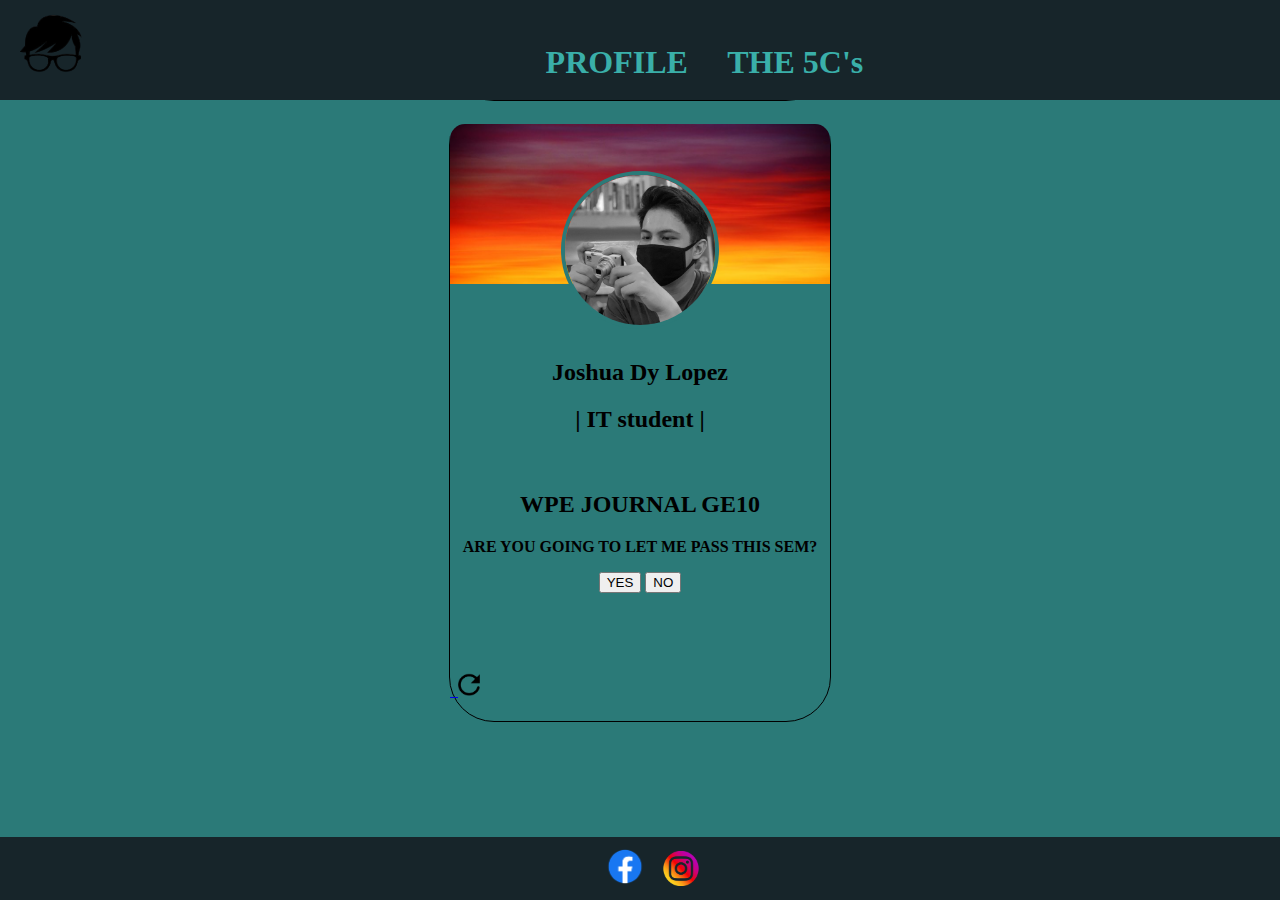
<file: index.html>
<!DOCTYPE html>
<html>
<head>
<title> Profile Website </title>
<link rel="stylesheet" href="style.css" />
<style>
body { 
margin:0px;
padding:0px;
background-color:#2B7A78;
}
h1 {
  height:100px;
  margin:0px;
  box-sizing: border-box;
  background-color: #17252A;
}

.logo {
float:left;
}

nav {
width:68%;
float:right;
}

nav ul {
list-style:none;


}

nav ul li {
display:inline-block;
}

nav ul li a{
text-decoration:none;
color:#3AAFA9;
font-weight:bold;
margin:0px;
line-height:60px;
}

.footer {
  position: fixed;
  left: 0;
  bottom: 0;
  width: 100%;
  background-color: #17252A;
  text-align: center;
  padding: 10px;
}
</style>

</script>
</head>
<body>
<h1>
<div id="grad1"></div>
<div class="logo"> <img src="photos\1.png" width="100px" height="auto"/></div>

<nav>
<ul>
<li><a href="index.html">&nbsp&nbsp&nbsp&nbsp&nbsp&nbsp&nbsp&nbsp&nbsp&nbsp&nbsp PROFILE &nbsp;</a></li>

<li><a href="the5.html">&nbsp; THE 5C's &nbsp;</a></li>
</ul>
</nav>

</h1>

<div class="wrapper">
<div class="cover">
	<img src="photos\cover.jpg">
</div>
<div class="id-sectio">
	<div class="circle">
		<img src="photos\logo.jpg" class="logo">
	</div>
	</div>
	<div class="id">
	<h2> Joshua Dy Lopez</h2>
	<h2>| IT student |</h2>
	
	<br>
	<h2> WPE JOURNAL GE10</h2>
			<p id="question"><b>ARE YOU GOING TO LET ME PASS THIS SEM? </b></p>
			<button class="btn" id="yes"> YES </button>
			<button class="btn" id="no"> NO </button>
		
		</div>
		<a href="index2.html"> &nbsp <img src="photos\refresh.png" width="22px"	></a>
	</div>


<div class="footer">
<a href="https://www.facebook.com/go.home.cook.rice"><img src="photos\fb.png" width="62px" class="center"></a><a href="https://www.instagram.com/chabbypanda/"><img src="photos\insta.png" width="50px" class="center"></a>
</div>
</body>
<script>
	const noBtn = document.getElementById('no');
	const yesBtn = document.getElementById('yes');
	const ques = document.getElementById('question');
	noBtn.addEventListener("click", ()=>{
		let rand = Math.floor(Math.random() * (500-100) + 1);
		let rand2 = Math.floor(Math.random() * (300-100) + 1);
		noBtn.style.transform="translate("+rand+"px,"+rand2+"px)";
		});
		yesBtn.addEventListener("click",()=>{
			ques.innerHTML = "YAY! THANK YOU MA'AM!"
			})
</script>
	
</html>
</file>
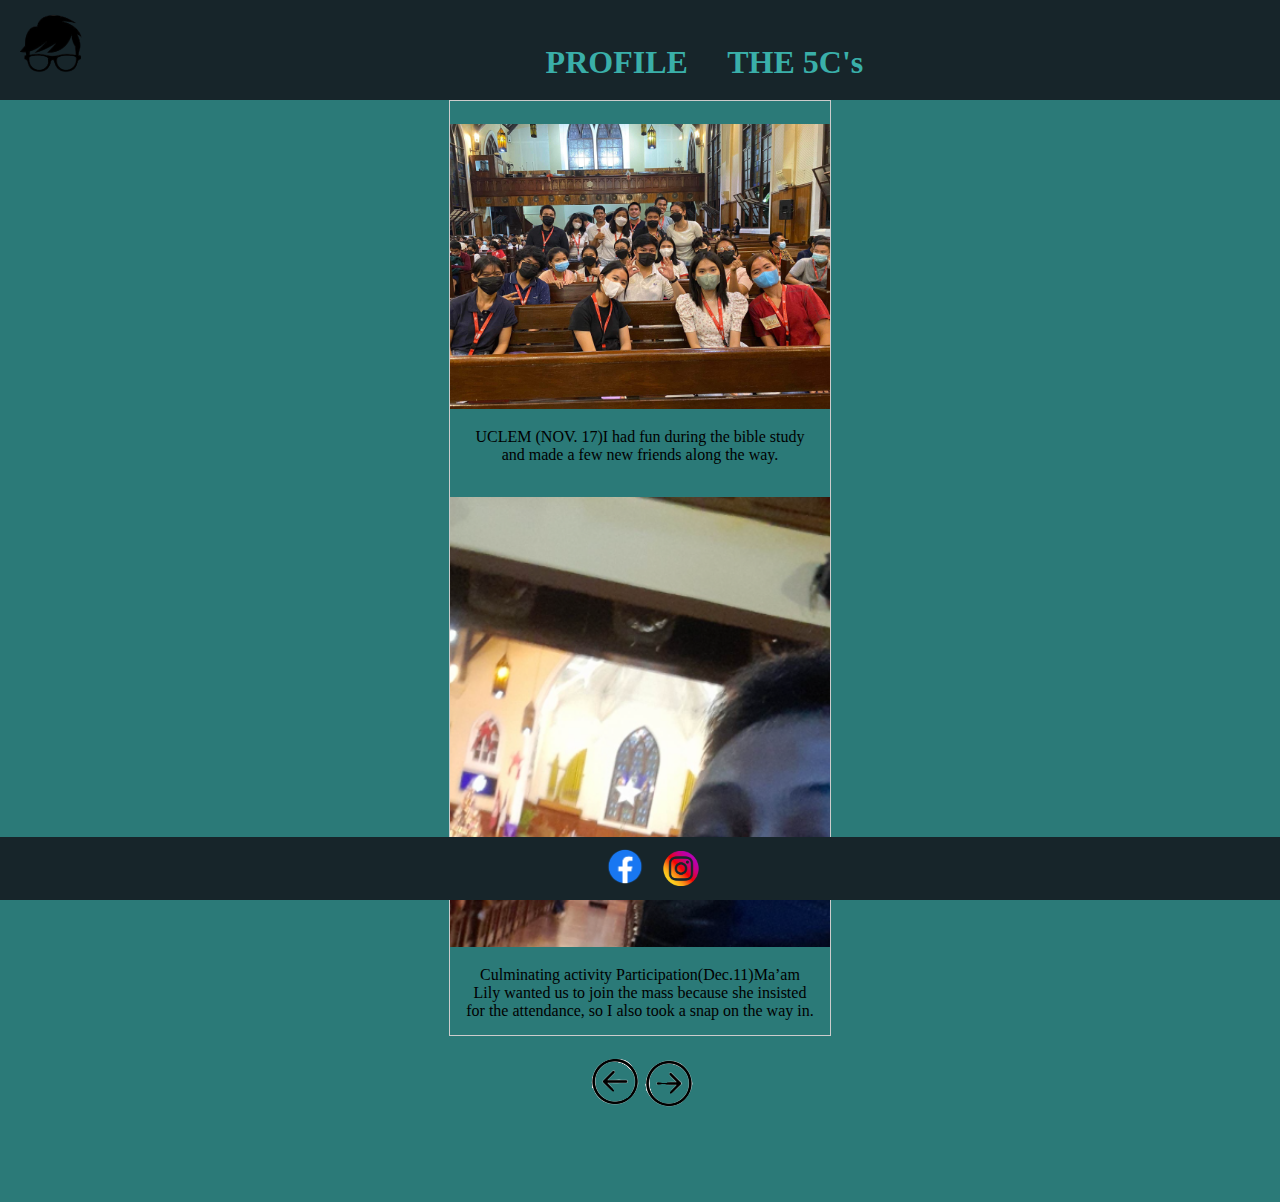
<file: church.html>
<!DOCTYPE html>
<html>
<head>
<title> Profile Website </title>
<link rel="stylesheet" href="style3.css" />
<style>
body { 
margin:0px;
padding:0px;
background-color:#2B7A78;
}
h1 {
  height:100px;
  margin:0px;
  box-sizing: border-box;
  background-color: #17252A;
}

.logo {
float:left;
}

nav {
width:68%;
float:right;
}

nav ul {
list-style:none;


}

nav ul li {
display:inline-block;
}

nav ul li a{
text-decoration:none;
color:#3AAFA9;
font-weight:bold;
margin:0px;
line-height:60px;
}

.footer {
  position: fixed;
  left: 0;
  bottom: 0;
  width: 100%;
  background-color: #17252A;
  text-align: center;
  padding: 10px;
}
</style>

</script>
</head>
<body>
<h1>
<div id="grad1"></div>
<div class="logo"> <img src="photos\1.png" width="100px" height="auto"/></div>

<nav>
<ul>
<li><a href="index.html">&nbsp&nbsp&nbsp&nbsp&nbsp&nbsp&nbsp&nbsp&nbsp&nbsp&nbsp PROFILE &nbsp;</a></li>

<li><a href="the5.html">&nbsp; THE 5C's &nbsp;</a></li>
</ul>
</nav>
</h1>

<div class="gallery">
  <a target="_blank" href="photos\church1.jpg">
    <img src="photos\CHURCH1.jpg" alt="church" width="600" height="400">
  </a>
  <div class="desc">UCLEM (NOV. 17)I had fun during the bible study and made a few new friends along the way. </div>
<br>
  <a target="_blank" href="photos\church11.jpg">
    <img src="photos\church11.png" alt="church" width="600" height="400">
  </a>
  <div class="desc">Culminating activity Participation(Dec.11)Ma’am Lily wanted us to join the mass because she insisted for the attendance, so I also took a snap on the way in.</div>
</div>
<br>
<center><a href="cul.html"><img src="photos\back.png"></a><a href="community.html"><img src="photos\next.png"></a></center>
<br>
<br>
<br>
<br>
<br>



<div class="footer">
<a href="https://www.facebook.com/go.home.cook.rice"><img src="photos\fb.png" width="62px" class="center"></a><a href="https://www.instagram.com/chabbypanda/"><img src="photos\insta.png" width="50px" class="center"></a>
</div>
</body>
</html>
</file>
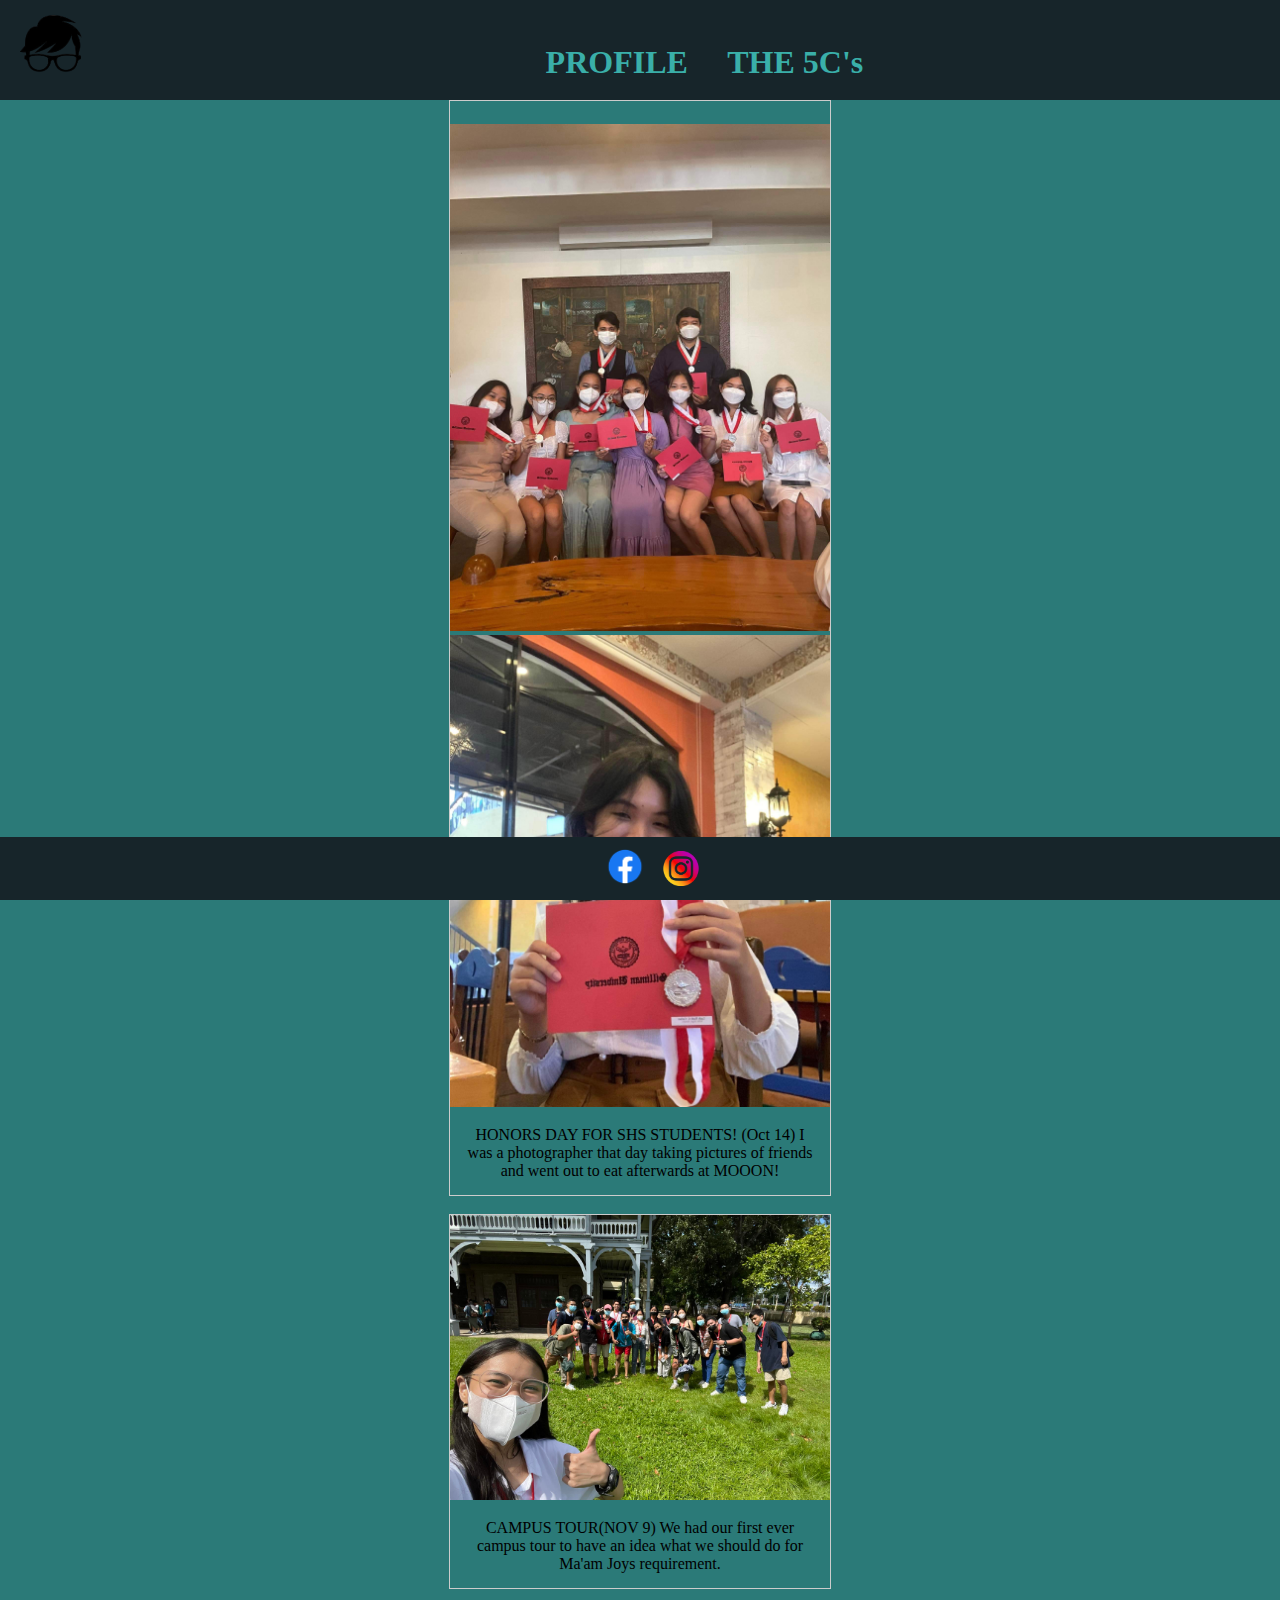
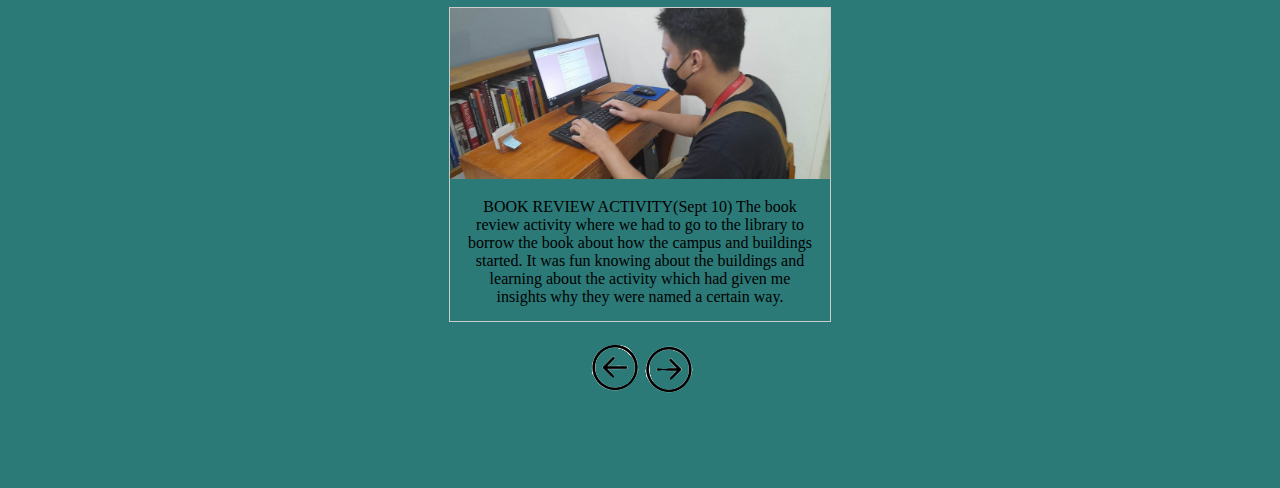
<file: class.html>
<!DOCTYPE html>
<html>
<head>
<title> Profile Website </title>
<link rel="stylesheet" href="style3.css" />
<style>
body { 
margin:0px;
padding:0px;
background-color:#2B7A78;
}
h1 {
  height:100px;
  margin:0px;
  box-sizing: border-box;
  background-color: #17252A;
}

.logo {
float:left;
}

nav {
width:68%;
float:right;
}

nav ul {
list-style:none;


}

nav ul li {
display:inline-block;
}

nav ul li a{
text-decoration:none;
color:#3AAFA9;
font-weight:bold;
margin:0px;
line-height:60px;
}

.footer {
  position: fixed;
  left: 0;
  bottom: 0;
  width: 100%;
  background-color: #17252A;
  text-align: center;
  padding: 10px;
}
</style>

</script>
</head>
<body>
<h1>
<div id="grad1"></div>
<div class="logo"> <img src="photos\1.png" width="100px" height="auto"/></div>

<nav>
<ul>
<li><a href="index.html">&nbsp&nbsp&nbsp&nbsp&nbsp&nbsp&nbsp&nbsp&nbsp&nbsp&nbsp PROFILE &nbsp;</a></li>

<li><a href="the5.html">&nbsp; THE 5C's &nbsp;</a></li>
</ul>
</nav>
</h1>

<div class="gallery">
  <a target="_blank" href="photos\cul11.jpg">
    <img src="photos\cul11.jpg" alt="cul" width="600" height="400">
  </a>
  <a target="_blank" href="photos\cul22.jpg">
    <img src="photos\cul22.jpg" alt="cul" width="600" height="400">
  </a>
  <div class="desc">HONORS DAY FOR SHS STUDENTS! (Oct 14) I was a photographer that day taking pictures of friends and went out to eat afterwards at MOOON!</div>
</div>
<br>
<div class="gallery">
  <a target="_blank" href="photos\classroom1.jpg">
    <img src="photos\classroom1.jpg" alt="lass" width="600" height="400">
  </a>
  <div class="desc">CAMPUS TOUR(NOV 9) We had our first ever campus tour to have an idea what we should do for Ma'am Joys requirement.</div>
</div>
<br>
<div class="gallery">
  <a target="_blank" href="photos\class2.jpg">
    <img src="photos\class2.jpg" alt="class" width="600" height="400">
  </a>
  <div class="desc">BOOK REVIEW ACTIVITY(Sept 10) The book review activity where we had to go to the library to borrow the book about how the campus and buildings started. 
  It was fun knowing about the buildings and learning about the activity which had given me insights why they were named a certain way.</div>
</div>
<br>
<center><a href="court.html"><img src="photos\back.png"></a><a href="cul.html"><img src="photos\next.png"></a></center>
<br>
<br>
<br>
<br>
<br>





<div class="footer">
<a href="https://www.facebook.com/go.home.cook.rice"><img src="photos\fb.png" width="62px" class="center"></a><a href="https://www.instagram.com/chabbypanda/"><img src="photos\insta.png" width="50px" class="center"></a>
</div>
</body>
</html>
</file>
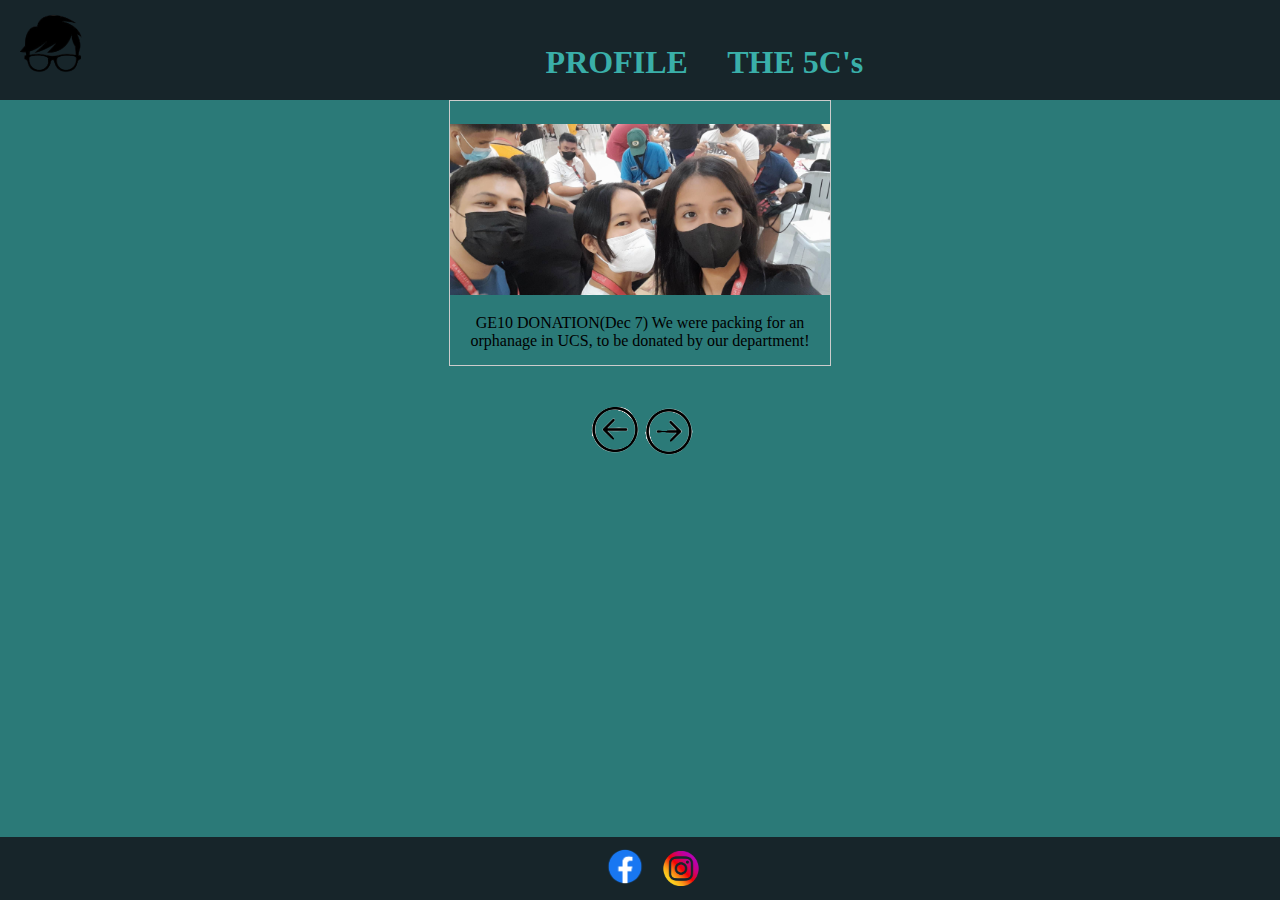
<file: community.html>
<!DOCTYPE html>
<html>
<head>
<title> Profile Website </title>
<link rel="stylesheet" href="style3.css" />
<style>
body { 
margin:0px;
padding:0px;
background-color:#2B7A78;
}
h1 {
  height:100px;
  margin:0px;
  box-sizing: border-box;
  background-color: #17252A;
}

.logo {
float:left;
}

nav {
width:68%;
float:right;
}

nav ul {
list-style:none;


}

nav ul li {
display:inline-block;
}

nav ul li a{
text-decoration:none;
color:#3AAFA9;
font-weight:bold;
margin:0px;
line-height:60px;
}

.footer {
  position: fixed;
  left: 0;
  bottom: 0;
  width: 100%;
  background-color: #17252A;
  text-align: center;
  padding: 10px;
}
</style>

</script>
</head>
<body>
<h1>
<div id="grad1"></div>
<div class="logo"> <img src="photos\1.png" width="100px" height="auto"/></div>

<nav>
<ul>
<li><a href="index.html">&nbsp&nbsp&nbsp&nbsp&nbsp&nbsp&nbsp&nbsp&nbsp&nbsp&nbsp PROFILE &nbsp;</a></li>

<li><a href="the5.html">&nbsp; THE 5C's &nbsp;</a></li>
</ul>
</nav>
</h1>

<div class="gallery">
  <a target="_blank" href="photos\comm1.jpg">
    <img src="photos\comm1.jpg" alt="comm" width="600" height="400">
  </a>
  <div class="desc">GE10 DONATION(Dec 7) We were packing for an orphanage in UCS, to be donated by our department!</div>
</div>
<br>

<br>
<center><a href="church.html"><img src="photos\back.png"></a><a href="court.html"><img src="photos\next.png"></a></center>
<br>
<br>
<br>
<br>
<br>





<div class="footer">
<a href="https://www.facebook.com/go.home.cook.rice"><img src="photos\fb.png" width="62px" class="center"></a><a href="https://www.instagram.com/chabbypanda/"><img src="photos\insta.png" width="50px" class="center"></a>
</div>
</body>
</html>
</file>
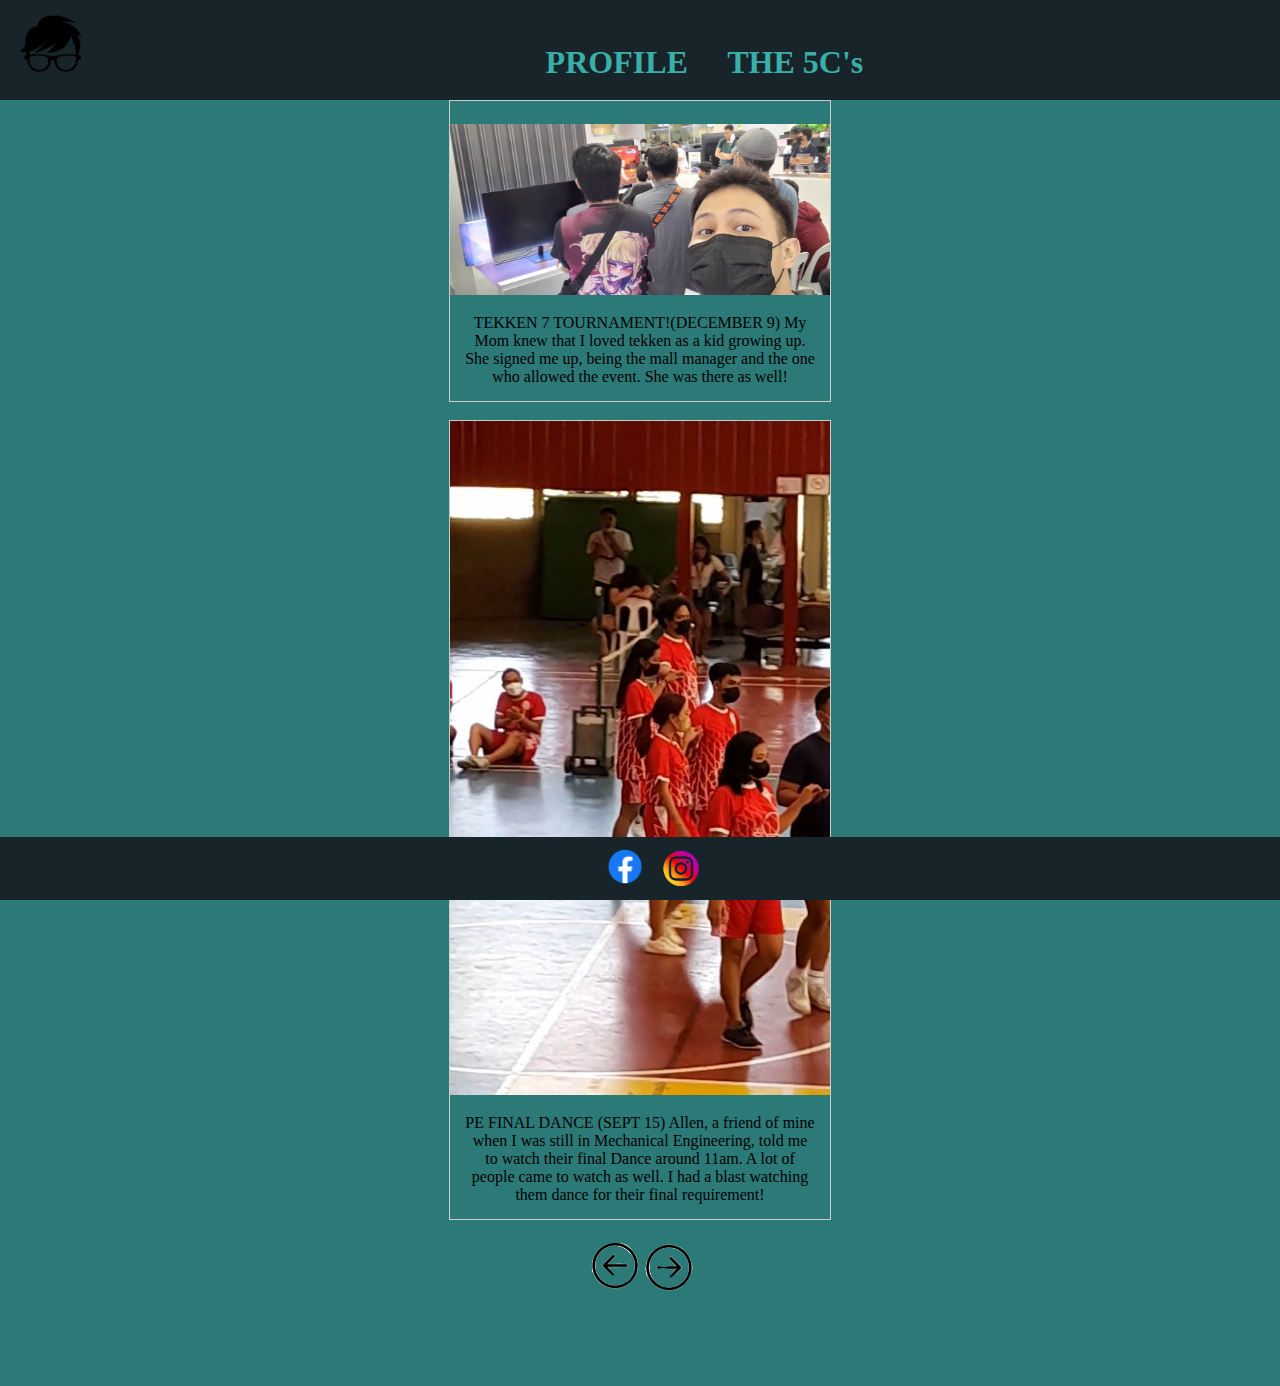
<file: court.html>
<!DOCTYPE html>
<html>
<head>
<title> Profile Website </title>
<link rel="stylesheet" href="style3.css" />
<style>
body { 
margin:0px;
padding:0px;
background-color:#2B7A78;
}
h1 {
  height:100px;
  margin:0px;
  box-sizing: border-box;
  background-color: #17252A;
}

.logo {
float:left;
}

nav {
width:68%;
float:right;
}

nav ul {
list-style:none;


}

nav ul li {
display:inline-block;
}

nav ul li a{
text-decoration:none;
color:#3AAFA9;
font-weight:bold;
margin:0px;
line-height:60px;
}

.footer {
  position: fixed;
  left: 0;
  bottom: 0;
  width: 100%;
  background-color: #17252A;
  text-align: center;
  padding: 10px;
}
</style>

</script>
</head>
<body>
<h1>
<div id="grad1"></div>
<div class="logo"> <img src="photos\1.png" width="100px" height="auto"/></div>

<nav>
<ul>
<li><a href="index.html">&nbsp&nbsp&nbsp&nbsp&nbsp&nbsp&nbsp&nbsp&nbsp&nbsp&nbsp PROFILE &nbsp;</a></li>

<li><a href="the5.html">&nbsp; THE 5C's &nbsp;</a></li>
</ul>
</nav>
</h1>

<div class="gallery">
  <a target="_blank" href="photos\court1.jpg">
    <img src="photos\court1.jpg" alt="court" width="600" height="400">
  </a>
  <div class="desc">TEKKEN 7 TOURNAMENT!(DECEMBER 9) My Mom knew that I loved tekken as a kid growing up. She signed me up, being the mall manager and the one who allowed the event. She was there as well!</div>
</div>
<br>
<div class="gallery">
  <a target="_blank" href="photos\court2.jpg">
    <img src="photos\court2.jpg" alt="court" width="600" height="400">
  </a>
  <div class="desc">PE FINAL DANCE (SEPT 15) Allen, a friend of mine when I was still in Mechanical Engineering, told me to watch their final Dance around 11am. A lot of people came to watch as well.
  I had a blast watching them dance for their final requirement!</div>
</div>
<br>
<center><a href="community.html"><img src="photos\back.png"></a><a href="class.html"><img src="photos\next.png"></a></center>
<br>
<br>
<br>
<br>
<br>





<div class="footer">
<a href="https://www.facebook.com/go.home.cook.rice"><img src="photos\fb.png" width="62px" class="center"></a><a href="https://www.instagram.com/chabbypanda/"><img src="photos\insta.png" width="50px" class="center"></a>
</div>
</body>
</html>
</file>
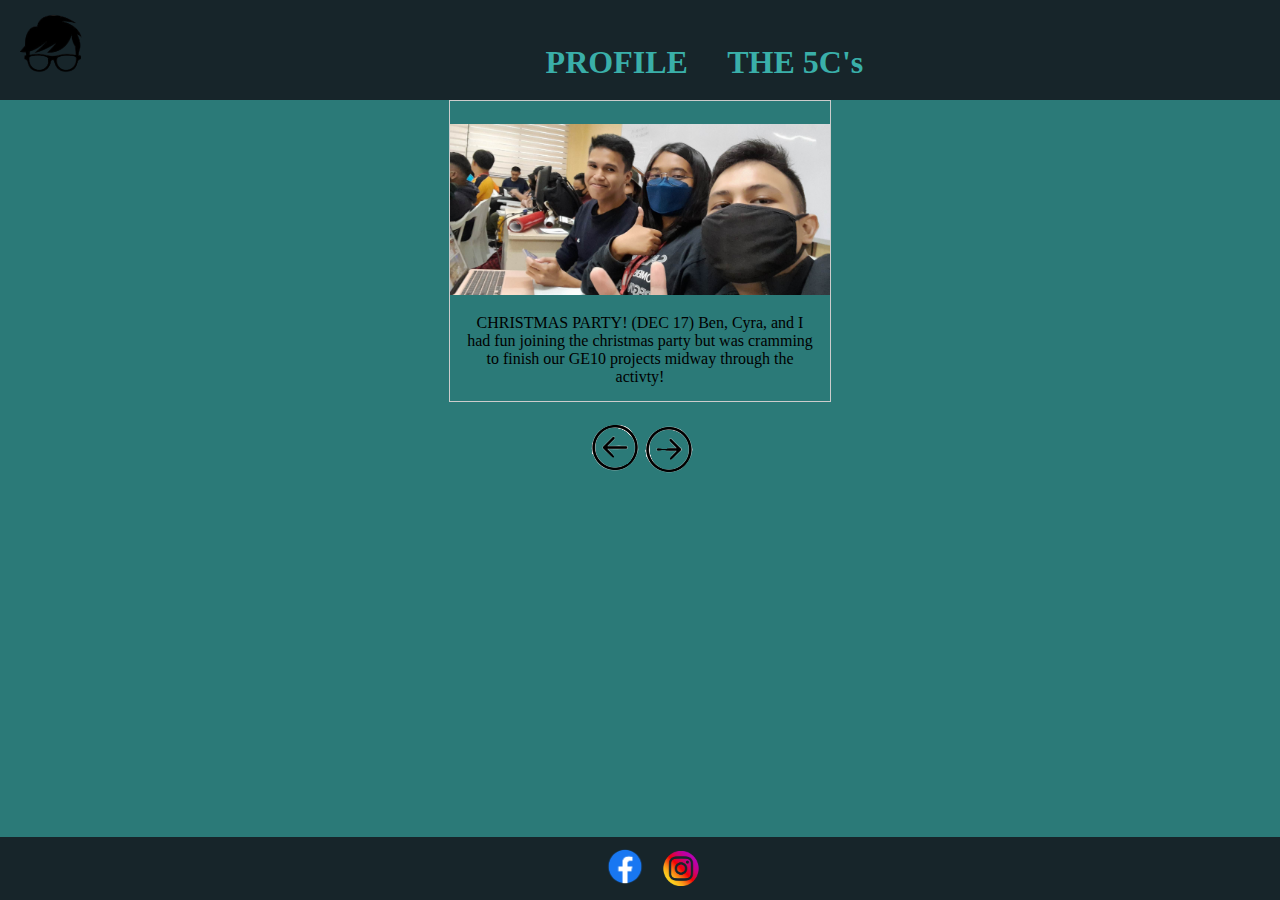
<file: cul.html>
<!DOCTYPE html>
<html>
<head>
<title> Profile Website </title>
<link rel="stylesheet" href="style3.css" />
<style>
body { 
margin:0px;
padding:0px;
background-color:#2B7A78;
}
h1 {
  height:100px;
  margin:0px;
  box-sizing: border-box;
  background-color: #17252A;
}

.logo {
float:left;
}

nav {
width:68%;
float:right;
}

nav ul {
list-style:none;


}

nav ul li {
display:inline-block;
}

nav ul li a{
text-decoration:none;
color:#3AAFA9;
font-weight:bold;
margin:0px;
line-height:60px;
}

.footer {
  position: fixed;
  left: 0;
  bottom: 0;
  width: 100%;
  background-color: #17252A;
  text-align: center;
  padding: 10px;
}
</style>

</script>
</head>
<body>
<h1>
<div id="grad1"></div>
<div class="logo"> <img src="photos\1.png" width="100px" height="auto"/></div>

<nav>
<ul>
<li><a href="index.html">&nbsp&nbsp&nbsp&nbsp&nbsp&nbsp&nbsp&nbsp&nbsp&nbsp&nbsp PROFILE &nbsp;</a></li>

<li><a href="the5.html">&nbsp; THE 5C's &nbsp;</a></li>
</ul>
</nav>
</h1>

<div class="gallery">
  <a target="_blank" href="photos\cul1.jpg">
    <img src="photos\cul1.jpg" alt="cul" width="600" height="400">
  </a>
  <div class="desc">CHRISTMAS PARTY! (DEC 17) Ben, Cyra, and I had fun joining the christmas party but was cramming to finish our GE10 projects midway through the activty!</div>
</div>

<br>
<center><a href="class.html"><img src="photos\back.png"></a><a href="church.html"><img src="photos\next.png"></a></center>
<br>
<br>
<br>
<br>
<br>





<div class="footer">
<a href="https://www.facebook.com/go.home.cook.rice"><img src="photos\fb.png" width="62px" class="center"></a><a href="https://www.instagram.com/chabbypanda/"><img src="photos\insta.png" width="50px" class="center"></a>
</div>
</body>
</html>
</file>
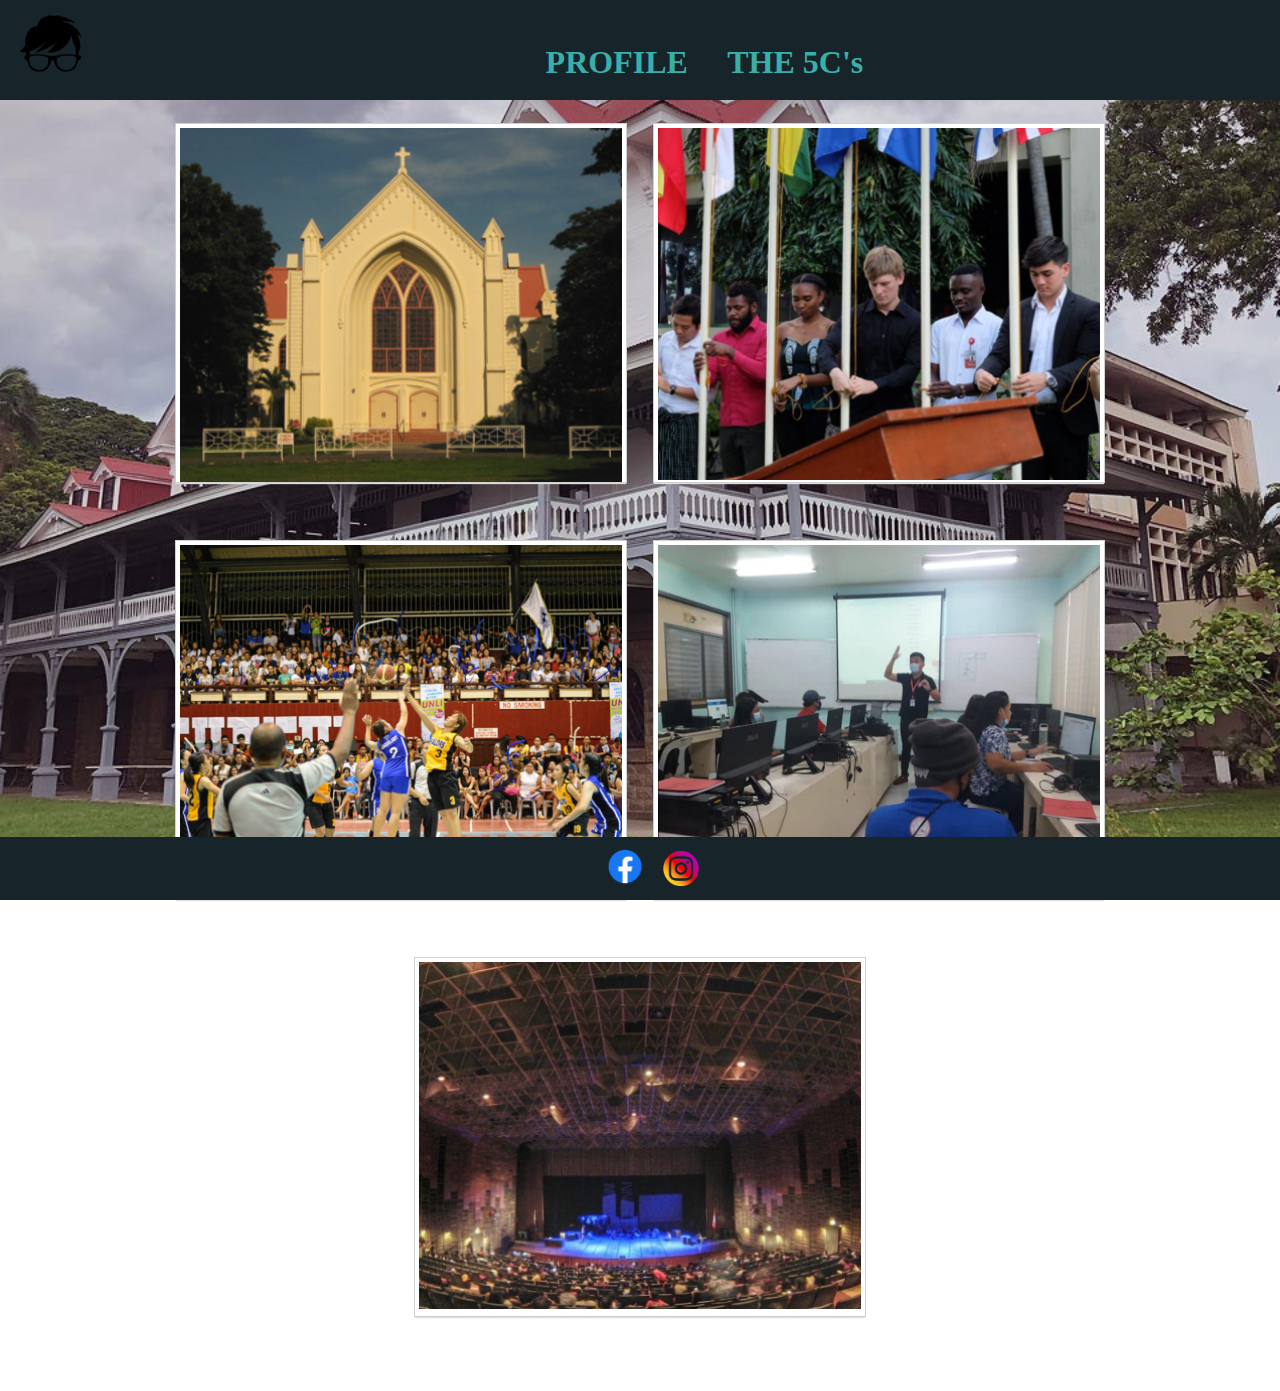
<file: the5.html>
<!DOCTYPE html>
<html>
<head>
<title> Profile Website </title>
<link rel="stylesheet" href="style2.css" />
<style>
body { 
margin:0px;
padding:0px;
background-image:url('silliman.jpg'); 	
background-repeat: no-repeat;
background-size: cover;
background-position: center;
 background-attachment: fixed;
}
h1 {
  height:100px;
  margin:0px;
  box-sizing: border-box;
  background-color: #17252A;
}

.logo {
float:left;
}

nav {
width:68%;
float:right;
}

nav ul {
list-style:none;


}

nav ul li {
display:inline-block;
}

nav ul li a{
text-decoration:none;
color:#3AAFA9;
font-weight:bold;
margin:0px;
line-height:60px;
}

.footer {
  position: fixed;
  left: 0;
  bottom: 0;
  width: 100%;
  background-color: #17252A;
  text-align: center;
  padding: 10px;
}
</style>

</script>
</head>
<body>
<h1>
<div id="grad1"></div>
<div class="logo"> <img src="photos\1.png" width="100px" height="auto"/></div>

<nav>
<ul>
<li><a href="index.html">&nbsp&nbsp&nbsp&nbsp&nbsp&nbsp&nbsp&nbsp&nbsp&nbsp&nbsp PROFILE &nbsp;</a></li>

<li><a href="the5.html">&nbsp; THE 5C's &nbsp;</a></li>
</ul>
</nav>

</h1>

	

<ul class="image-list-small">	
    <li><div class="overlay">
  </div>
      <a href="church.html" ><div class="container">
  <img src="photos\church.png" alt="Avatar" class="image">
  <div class="overlay">
    <div class="text">CHURCH</div>
  </div>
</div></a>
      <div class="details">
        <h3><a href="#"></a></h3>
        <p class="image-author"></p>
      </div>
    </li>
    <li>
      <a href="community.html"><div class="container">
  <img src="photos\commu.png" alt="Avatar" class="image">
  <div class="overlay">
    <div class="text">COMMUNITY</div>
  </div>
</div></a>
      <div class="details">
        <h3><a href="#"></a></h3>
        <p class="image-author"></p>
      </div>
    </li>
    <li>
      <a href="court.html"><div class="container">
  <img src="photos\court.png" alt="Avatar" class="image">
  <div class="overlay">
    <div class="text">COURT</div>
  </div>
</div></a>
      <div class="details">
        <h3><a href="#"></a></h3>
        <p class="image-author"></p>
      </div>
    </li>
    <li>
      <a href="class.html"><div class="container">
  <img src="photos\class.png" alt="Avatar" class="image">
  <div class="overlay">
    <div class="text">CLASSROOM</div>
  </div>
</div></a>
      <div class="details">
        <h3><a href="#"></a></h3>
        <p class="image-author"></p>
      </div>
    </li>
    <li>
      <a href="cul.html"><div class="container">
  <img src="photos\Cul.png" alt="Avatar" class="image">
  <div class="overlay">
    <div class="text">CULTURE</div>
  </div>
</div></a>
      <div class="details">
        <h3><a href="#"></a></h3>
        <p class="image-author"></p>
      </div>
    </li>
<p></p>
<div class="footer">
<a href="https://www.facebook.com/go.home.cook.rice"><img src="photos\fb.png" width="62px" class="center"></a><a href="https://www.instagram.com/chabbypanda/"><img src="photos\insta.png" width="50px" class="center"></a>
</div>
</body>
</html>
</file>
<file: style.css>
.wrapper{
width: 380px;
height: 620px;
margin: auto;
border-radius: 45px;
border: 1px solid black;

}
.cover{
	height: 160px;
	background: #2B7A78;
}
.cover img{
	width: 380px;
	height:160px;
	border-top-left-radius: 15px;
	border-top-right-radius: 15px;
}
.circle {
	width: 150px;
	height: 150px;
	margin:auto;
	border-radius: 50%;
	border:4px solid #2B7A78;
	position: relative;
	top: -90px;
	
}
.logo{
	width: 150px;
	height:150px;
	border-radius:50%;
}
.id {
	position:relative;
	top: -80px;
	text-align: center;
}
h2
{
	color: black;
	font-weight: bold;
	}
</file>
<file: style3.css>
div.gallery {
  margin: 5px;
  border: 1px solid #ccc;
  margin: auto;
  width: 380px;
  
}

div.gallery:hover {
  border: 1px solid #777;
}

div.gallery img {
  width: 100%;
  height: auto;
}

div.desc {
  padding: 15px;
  text-align: center;
}
</file>
<file: style2.css>
.container {
  position: relative;
  width: 100%;
}

.image {
  display: block;
  width: auto;
  height: auto;
}

.overlay {
  position: absolute;
  bottom: 0;
  left: 0;	
  right: 0;
  background-color: red;
  overflow: hidden;
  width: 0;
  height: 100%;
  transition: .5s ease;
}

.container:hover .overlay {
  width: 100%;
}

.text {
  color: white;
  font-size: 20px;
  position: absolute;
  top: 50%;
  left: 50%;
  -webkit-transform: translate(-50%, -50%);
  -ms-transform: translate(-50%, -50%);
  transform: translate(-50%, -50%);
  white-space: nowrap;
}
.image-list-small {
  font-family: Arial, Helvetica, sans-serif;
  margin: 0 auto;
  text-align: center;
  max-width: 999px;
  padding: 0;
}
.image-list-small li {
  display: inline-block;
  width: 450px;
  margin: 0 12px 30px;
}
.image-list-small li > a {
  display: block;
  text-decoration: none;
  background-size: cover;
  background-repeat: no-repeat;
  height: 350px;
  margin: 0;
  padding: 0;
  border: 4px solid #ffffff;
  outline: 1px solid #d0d0d0;
  box-shadow: 0 2px 1px #DDD;
  transition: .25s;
}	
.image-list-small li img{
    width: 100%;
    height: auto;
}
.image-list-small .details {
  margin-top: 13px;
}
.image-list-small .details h3 {
  display: block;
  font-size: 14px;
  margin: 0 0 3px 0;
  white-space: nowrap;
  overflow: hidden;
  text-overflow: ellipsis;
}
.image-list-small .details h3 a {
  color: #303030;
  text-decoration: none;
}
</file>
